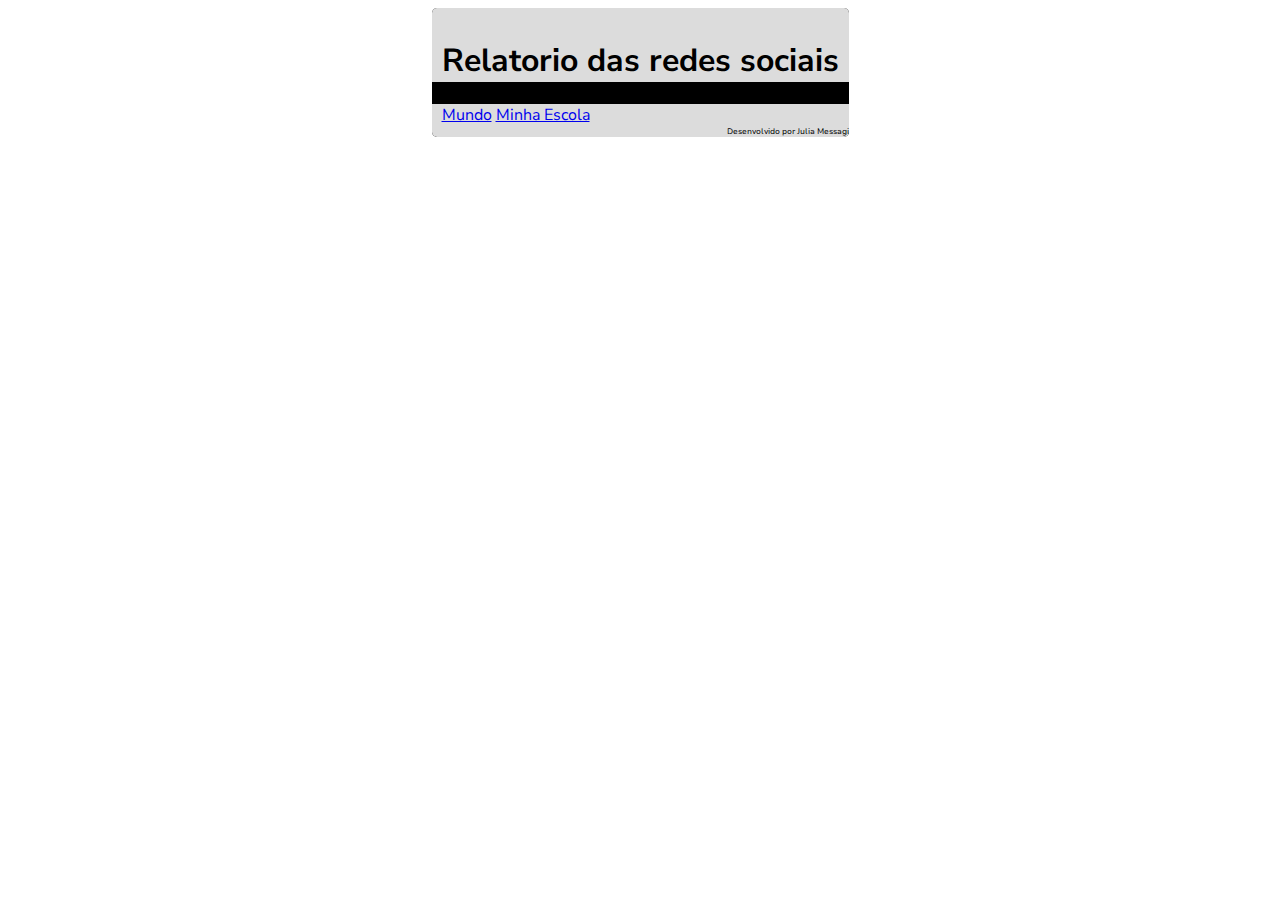
<file: 3-TRIMESTRE-JuliaMessagi-main/REDES SOCIAIS/INDEX.HTML>
<!DOCTYPE html>
<html lang="pt-br">
<head>
    <meta charset="UTF-8">
    <meta name="viewport" content="width=device-width, initial-scalet=1.0">
    <link rel="stylesheet" href="STYLE.CSS"/>
    <title>Redes Sociais</title>
</head>
<body>
    <header>
        <h1>Relatorio das redes sociais</h1>
    </header>
    <main>
        <a href="#">Mundo</a>
        <a href="#">Minha Escola</a>
    </main>
    
<footer>
    Desenvolvido por Julia Messagi
</footer>
</body>
</html>
</file>
<file: 3-TRIMESTRE-JuliaMessagi-main/REDES SOCIAIS/STYLE.CSS>
@import url('https://fonts.googleapis.com/css2?family=Nunito+Sans:ital,opsz,wght@0,6..12,200..1000;1,6..12,200..1000&display=swap');

html{
    background-color: white;
    font-family: "Nunito Sans";
    display: flex;
    height: auto;
    justify-content: center;
}
body {
    background-color: #000000;
    color: #FFFFFF;
    border-radius: 5px;
}
header{
    background-color: gainsboro;
    color: black;
    border-radius: 5px 5px 0 0;
    padding: 10px 10px 0 10px;
}
main{
    background-color: gainsboro;
    color: black;
    padding: 0px 10px 0 10px;
}
footer{
    background-color: gainsboro;
    color: black;
    padding: 0 0 0 10px;
    border-radius: 0 0 5px 5px;
    text-align: right;
    font-size: 8px;
}
a:hover{
    font-size: 14px;
}
</file>
